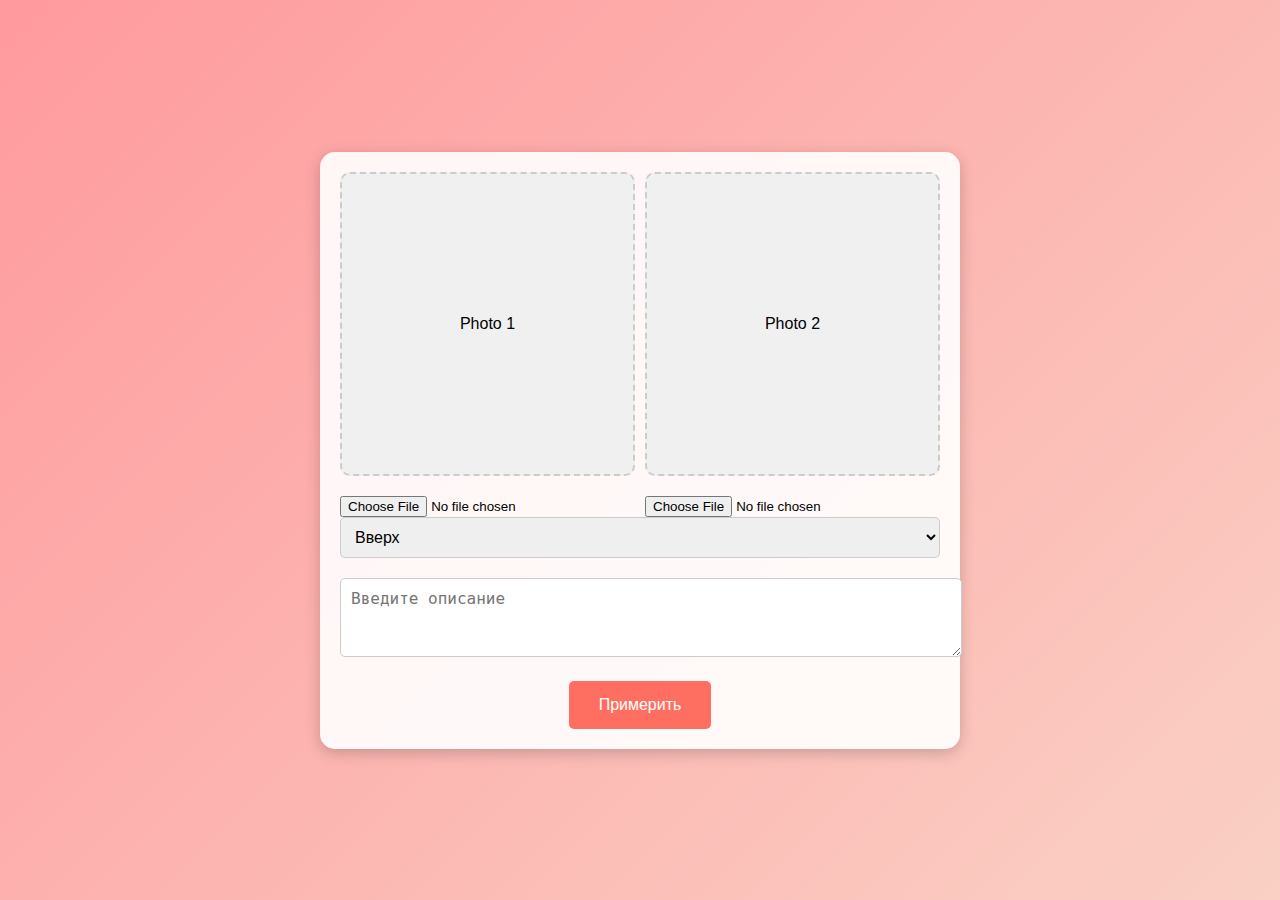
<file: index1.html>
<!DOCTYPE html>
<html lang="en">
<head>
    <meta charset="UTF-8">
    <meta name="viewport" content="width=device-width, initial-scale=1.0">
    <title>Photo Upload and Try</title>
    <style>
        /* Общие стили */
        body {
            margin: 0;
            font-family: Arial, sans-serif;
            background: linear-gradient(135deg, #ff9a9e, #fad0c4);
            display: flex;
            justify-content: center;
            align-items: center;
            height: 100vh;
        }

        .container {
            background: rgba(255, 255, 255, 0.9);
            padding: 20px;
            border-radius: 15px;
            box-shadow: 0 4px 15px rgba(0, 0, 0, 0.2);
            max-width: 600px;
            width: 90%;
            text-align: center;
        }

        .image-preview-container {
            display: flex;
            justify-content: space-between;
            gap: 10px;
            margin-bottom: 20px;
        }

        .image-preview {
            width: 300px;
            height: 300px;
            background-color: #f0f0f0;
            border: 2px dashed #ccc;
            border-radius: 10px;
            display: flex;
            justify-content: center;
            align-items: center;
            overflow: hidden;
        }

        .image-preview img {
            max-width: 100%;
            max-height: 100%;
        }

        .upload-buttons {
            display: flex;
            justify-content: space-between;
            gap: 10px;
        }

        .upload-buttons input {
            width: 300px;
        }

        .dropdown, .description {
            margin-bottom: 20px;
            width: 100%;
        }

        .dropdown select, .description textarea {
            width: 100%;
            padding: 10px;
            border: 1px solid #ccc;
            border-radius: 5px;
            font-size: 16px;
        }

        .try-button {
            background-color: #ff6f61;
            color: white;
            padding: 15px 30px;
            border: none;
            border-radius: 5px;
            font-size: 16px;
            cursor: pointer;
            transition: background-color 0.3s ease;
        }

        .try-button:hover {
            background-color: #ff3e2e;
        }
    </style>
</head>
<body>
    <div class="container">
        <!-- Поля для отображения фото -->
        <div class="image-preview-container">
            <div class="image-preview" id="photo1-preview">Photo 1</div>
            <div class="image-preview" id="photo2-preview">Photo 2</div>
        </div>

        <!-- Поля для загрузки фото -->
        <div class="upload-buttons">
            <input type="file" id="photo1" accept="image/*" onchange="previewImage('photo1', 'photo1-preview')">
            <input type="file" id="photo2" accept="image/*" onchange="previewImage('photo2', 'photo2-preview')">
        </div>

        <!-- Дропдаун для выбора -->
        <div class="dropdown">
            <select id="category">
                <option value="upper_body">Вверх</option>
                <option value="lower_body">Низ</option>
                <option value="dress">Платье</option>
            </select>
        </div>

        <!-- Поле для описания -->
        <div class="description">
            <textarea id="description" rows="3" placeholder="Введите описание"></textarea>
        </div>

        <!-- Кнопка "Примерить" -->
        <button class="try-button" onclick="tryOn()">Примерить</button>
    </div>

    <script>
        // Функция для отображения загруженных фото
        function previewImage(inputId, previewId) {
            const input = document.getElementById(inputId);
            const preview = document.getElementById(previewId);

            if (input.files && input.files[0]) {
                const reader = new FileReader();
                reader.onload = function (e) {
                    preview.innerHTML = `<img src="${e.target.result}" alt="Uploaded Image">`;
                };
                reader.readAsDataURL(input.files[0]);
            }
        }

        // Функция для обработки кнопки "Примерить"
        function tryOn() {
            const category = document.getElementById('category').value;
            const description = document.getElementById('description').value;

            alert(`Категория: ${category}\nОписание: ${description}\nЗагрузка...`);
            // Здесь можно добавить логику отправки данных на сервер
        }
    </script>
</body>
</html>
</file>
